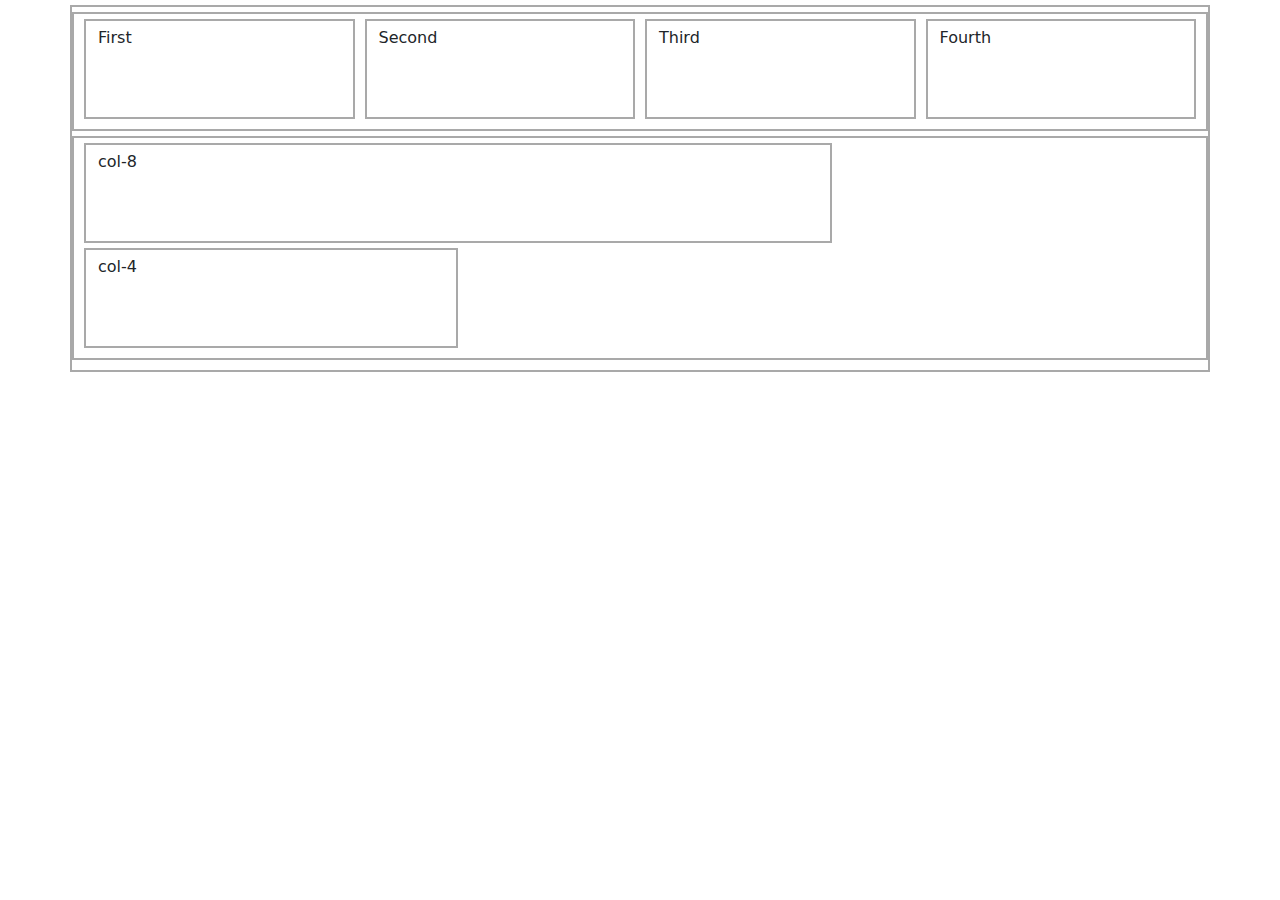
<file: pw141_wk1_day3/bootstrap/index.html>
<!doctype html>
<html lang="en">

<head>
    <meta charset="utf-8">
    <meta name="viewport" content="width=device-width, initial-scale=1">
    <title>Bootstrap demo</title>
    <link href="https://cdn.jsdelivr.net/npm/bootstrap@5.3.3/dist/css/bootstrap.min.css" rel="stylesheet"
        integrity="sha384-QWTKZyjpPEjISv5WaRU9OFeRpok6YctnYmDr5pNlyT2bRjXh0JMhjY6hW+ALEwIH" crossorigin="anonymous">
    <link rel="stylesheet" href="main.css">

</head>

<body>

    <body>
        <div class="container">
            <div class="row">
                <div class="col">First</div>
                <div class="col">Second</div>
                <div class="col">Third</div>
                <div class="col">Fourth</div>
            </div>
            <div class="row">
                <div class="col-8">col-8</div>
                <div class="col-4">col-4</div>
            </div>
        </div>
    </body>

    <script src="https://cdn.jsdelivr.net/npm/bootstrap@5.3.3/dist/js/bootstrap.bundle.min.js"
        integrity="sha384-YvpcrYf0tY3lHB60NNkmXc5s9fDVZLESaAA55NDzOxhy9GkcIdslK1eN7N6jIeHz"
        crossorigin="anonymous"></script>
</body>

</html>
</file>
<file: pw141_wk1_day3/bootstrap/main.css>
div {
    border: 2px solid darkgray;
    padding: 5px;
    margin: 5px;
    min-height: 100px;
}
place-items: center;
    background-color: rgb(245, 228, 207);
    padding-top: 7%;
    padding-bottom: 10%;
    border: 4px solid grey;
    border-radius: 15px;
</file>
